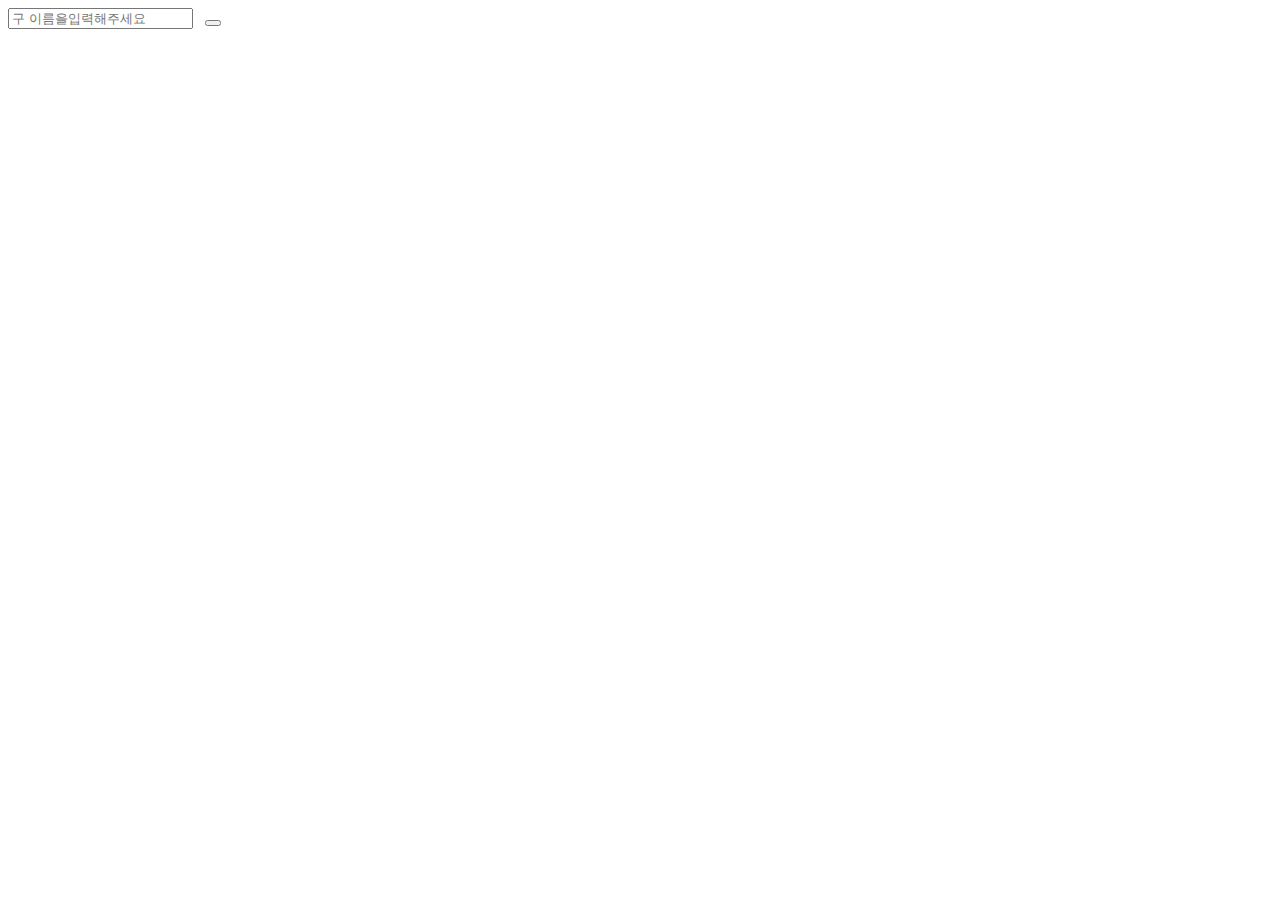
<file: templates/list.html>
<!DOCTYPE html>
<html lang="en">
<head>
    <meta charset="UTF-8">
     <!-- Required meta tags -->
    <meta charset="utf-8">
    <meta name="viewport" content="width=device-width, initial-scale=1">

    <!--Jquery-->
     <script src="https://ajax.googleapis.com/ajax/libs/jquery/3.5.1/jquery.min.js"></script>

    <title>식당리스트페이지</title>

    <script>
    function Searching() {
        $('#cards-box').empty()

        let search = $("#keyword").val();
        $.ajax({
            type: "GET",
            url: "/search",
            data: {search_give: search},
            success: function (response) {
                let rest_list = response['rest_lists']
                for (let i = 0; i < rest_list.length; i++) {
                    let rest_name = rest_list[i]['rest_name']
                    let rest_tag = rest_list[i]['rest_tag']
                    let call = rest_list[i]['call']
                    let image = rest_list[i]['images']
                    let address = rest_list[i]['address']
                    let star = rest_list[i]['star']
                    let rest_url = rest_list[i]['rest_url']

                    let temp_html = ` <div class="card">
                                                    <img id="img-name" class="card-img-top"
                                                         src=${image}
                                                         alt="Card image cap">
                                                    <div class="card-body">
                                                        <a target="_blank" href="${rest_url}" class="card-title" style="font-size: x-large">${rest_name}</a>
                                                        <p class="card-text star">별점 : ${star}</p>
                                                        <p class="card-text"> 주소 : ${address}</p>
                                                        <p class="card-text"> 전화번호 : ${call}</p>
                                                        <button id="btn-open-popup"class="btn btn-primary" onclick="window.location='/vegan/detailView'"</button>
                                                    </div>
                                               </div>`
                    $('#cards-box').append(temp_html);
                }
            }
        })
    }
</script>
</head>

<body>
<!-- Search bar -->
<div class="search-box d-flex justify-content-center">
    <input id="keyword" type="text" placeholder="구 이름을입력해주세요" class="form-control" style="margin-right: 0.5rem">
    <button class="btn btn-light" id="search" type="submit" onclick="Searching()"></button>
</div>
<!--list -->
<div id="cards-box">
</div>
</body>
</html>
</file>
